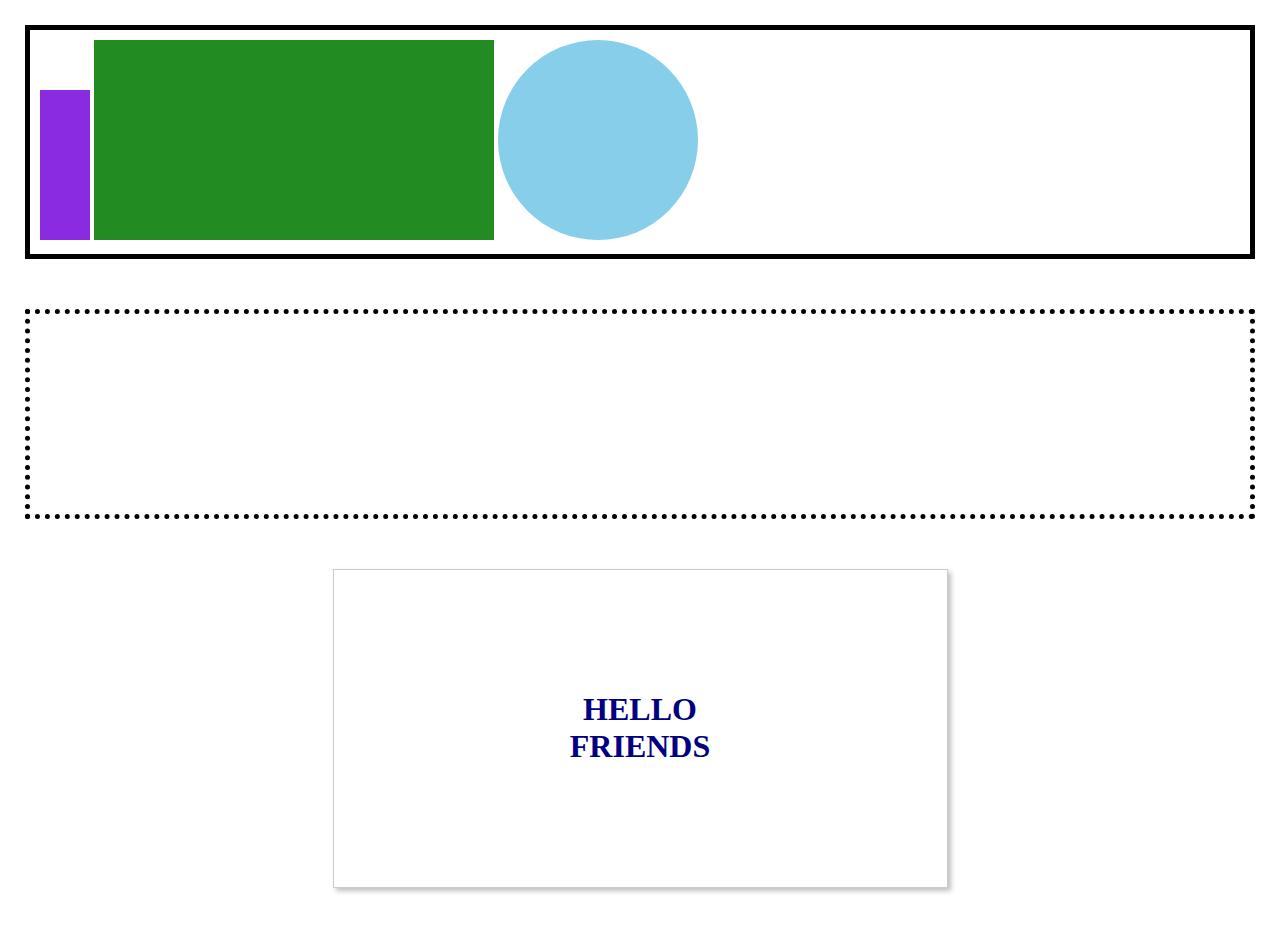
<file: second/index.html>
<!DOCTYPE html>
<html lang="en">
<head>
    <meta charset="UTF-8">
    <meta name="viewport" content="width=device-width, initial-scale=1.0">
    <title>Second-Solution</title>
    <link rel= "stylesheet" type="text/css"  href="index.css"/>
</head>

<body>
    <div id="container-one">
        <div class="square-one"></div>

        <div class="square-two"> </div>

        <div class="circle-one"></div>
    </div>

    <div class="container-two">

        <div class="box-shawdow"></div></div>

    </div>

    <div class= "container-three">

        <h1>HELLO <br> FRIENDS </h1>
    </div>
</body>
</html>
</file>
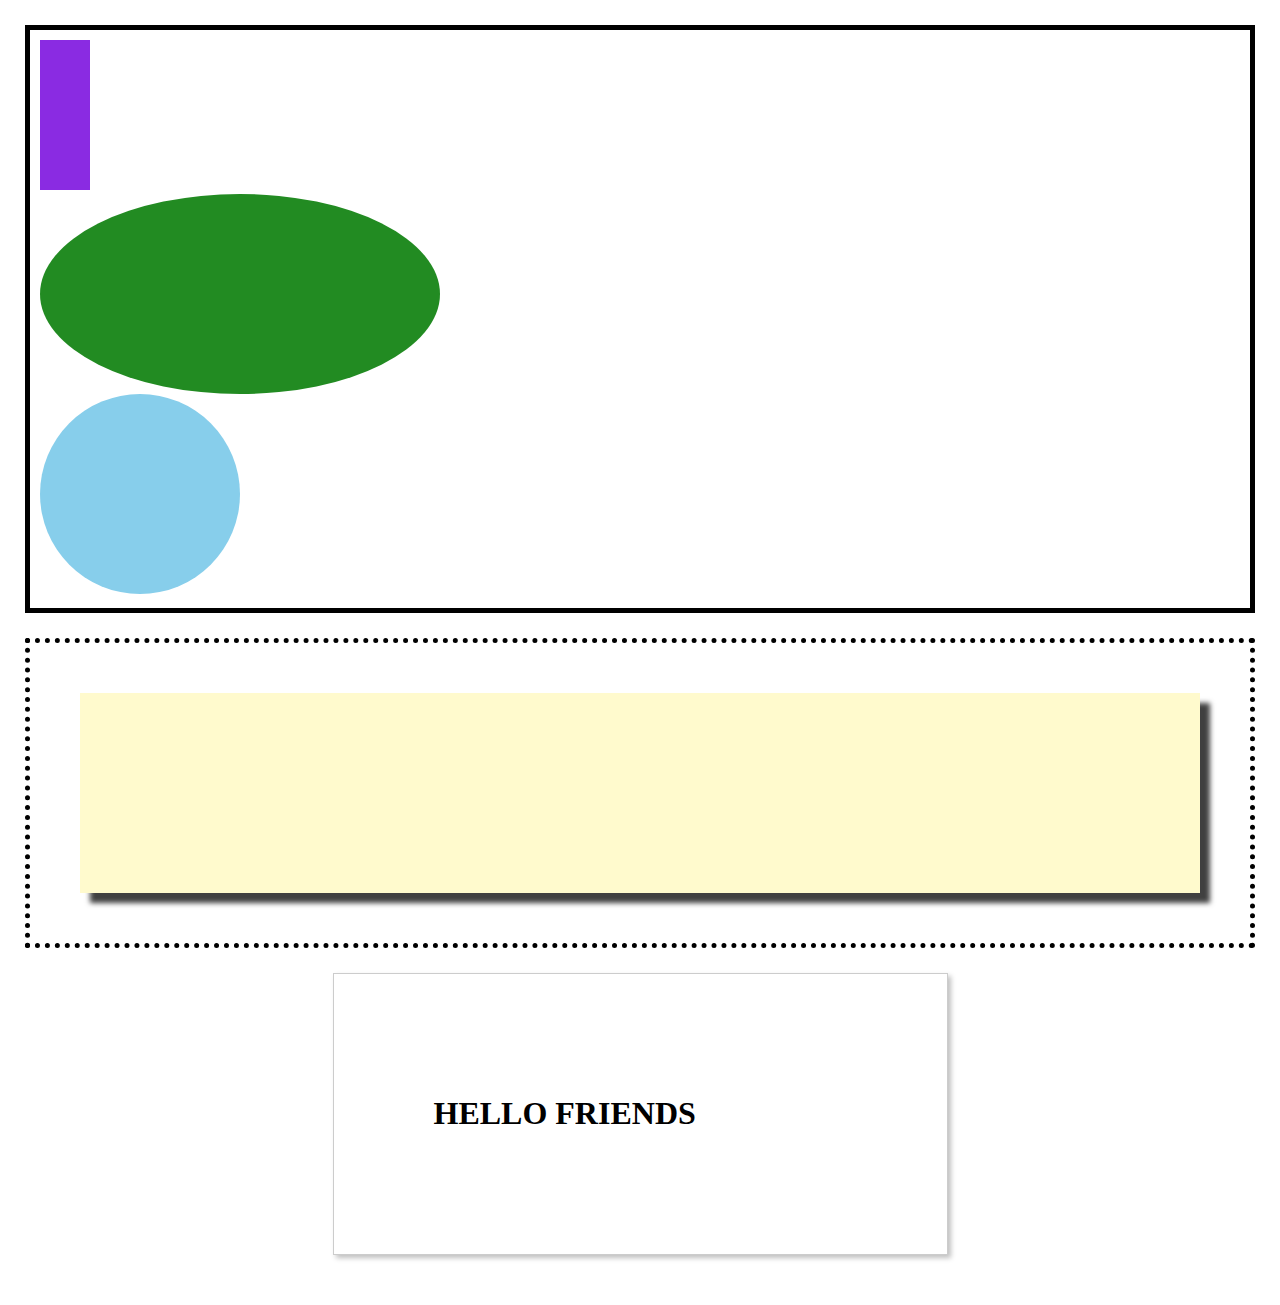
<file: second/solution/index.html>
<!DOCTYPE html>
<html>
  <head>
    <title> Second - Solution </title>
    <link rel="stylesheet" href="index.css" />
  </head>

  <body>
    <div class="container-one">
  
      <div class="square-one">
        
      </div>
      <div class="square-two">
        
      </div>
      <div class="circle-one">
        
      </div>
    </div>

    <div class="container-two">
        <div class="box-shadow">
          
        </div>
    </div>

    <div class="container-three">
      <h1>HELLO FRIENDS</h1>
    </div>
  </body>
</html>
</file>
<file: second/index.css>
body {
    margin: 0;
    padding: 25px;
  }
  
 #container-one{
    width: 100%;
    border: 5px solid black;
    padding: 10px;
    flex-direction: row;
    box-sizing: border-box;
  }
  
  .square-one {
    height: 150px;
    width: 50px;
    background-color: blueviolet;
    display: inline-block;
  }
  .square-two {
    height: 200px;
    width: 400px;
    background-color: forestgreen;
    display: inline-block;
  }
  .circle-one {
    height: 200px;
    width: 200px;
    border-radius: 50%;
    background-color: skyblue;
    display: inline-block;
  }
  
  .container-two {
    width: 100%;
    border: 5px dotted black;
    padding: 100px;
    box-sizing: border-box;
    margin-top: 50px; 
    margin-bottom: 50px;
  }
  
  .box-shadow {
    width: 30vw;  
    height: 30vh;
    margin: 30px auto;
    padding: 5px;
    display: inline-block;
    border: 5px solid black;
    background-color: rgb(45, 42, 187);
    -webkit-box-shadow: 10px 10px 5px 0px rgba(0,0,0,0.75);
    -moz-box-shadow: 10px 10px 5px 0px rgba(0,0,0,0.75);
    box-shadow: 10px 10px 5px 0px rgba(0,0,0,0.75);
  }
  
  .container-three {
    width: 50%;
    border: 1px solid #ccc;
    color: navy;
    text-align: center;
    background-color: white;
    padding: 100px;
    box-sizing: border-box;
    margin: 25px auto; 
    -webkit-box-shadow: 3px 3px 5px 0px rgba(0,0,0,0.25);
    -moz-box-shadow: 3px 3px 5px 0px rgba(0,0,0,0.25);
    box-shadow: 3px 3px 5px 0px rgba(0,0,0,0.25);
  }
  
  .h1 {
    width: 100%;
    text-align: center;
    color: navy;
    letter-spacing: 10px;
  }
</file>
<file: second/solution/index.css>
body {
  margin: 0;
  padding: 25px;
}

.container-one {
  width: 100%;
  border: 5px solid black;
  padding: 10px;
  box-sizing: border-box;
}

.square-one {
  height: 150px;
  width: 50px;
  background-color: blueviolet;
  display: inline-block;
}
.square-two {
  height: 200px;
  width: 400px;
  border-radius: 50%;
  background-color: forestgreen;
}
.circle-one {
  height: 200px;
  width: 200px;
  border-radius: 50%;
  background-color: skyblue;
  display: inline-block;
}

.container-two {
  width: 100%;
  border: 5px dotted black;
  padding: 50px;
  box-sizing: border-box ;
  margin-top: 25px; 
}

.box-shadow {
  width: 100%;
  height: 200px;
  background-color: lemonchiffon;
  -webkit-box-shadow: 10px 10px 5px 0px rgba(0,0,0,0.75);
  -moz-box-shadow: 10px 10px 5px 0px rgba(0,0,0,0.75);
  box-shadow: 10px 10px 5px 0px rgba(0,0,0,0.75);
}

.container-three {
  width: 50%;
  border: 1px solid #ccc;
  background-color: white;
  padding: 100px;
  box-sizing: border-box;
  margin: 25px auto; 
  -webkit-box-shadow: 3px 3px 5px 0px rgba(0,0,0,0.25);
  -moz-box-shadow: 3px 3px 5px 0px rgba(0,0,0,0.25);
  box-shadow: 3px 3px 5px 0px rgba(0,0,0,0.25);
}

.h1 {
  width: 100%;
  text-align: center;
  color: navy;
  letter-spacing: 10px;
}
</file>
